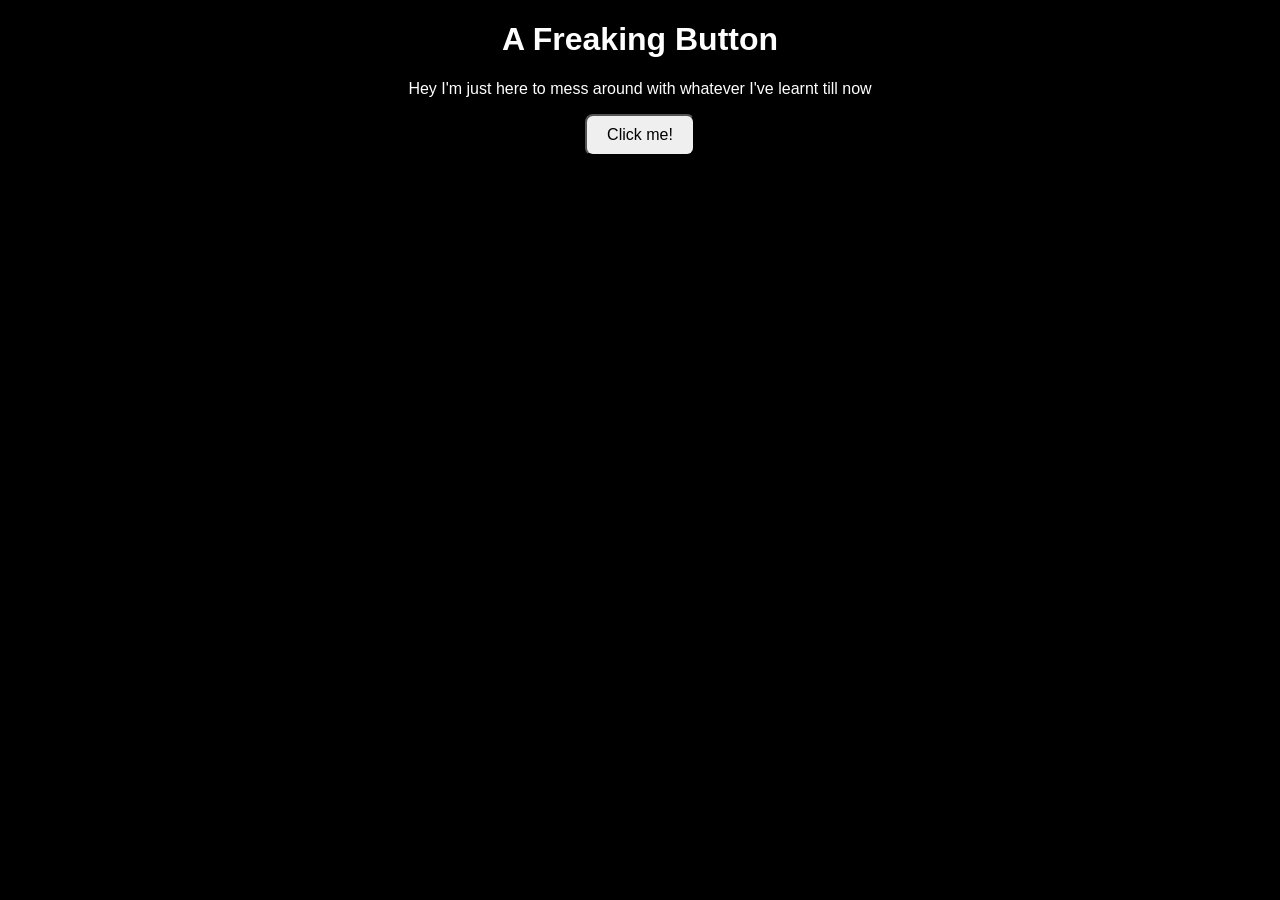
<file: pratice.html>
<!DOCTYPE html>
<html>
<head>
    <title>Not My Website</title>
    <link rel="stylesheet" href="practice.css">
</head>
<body>
    <h1>A Freaking Button</h1>
    <p>Hey I'm just here to mess around with whatever I've learnt till now</p>
    <button class="button" id="myBtn" onclick="changeText()">Click me!</button>
    <script src="practice.js"></script>
</body>
</html>
</file>
<file: practice.css>
body{
    background-color:black;
    font-family: Arial, Helvetica, sans-serif;
    color:white;
    text-align: center;
}
.button{
    color:black;
    padding: 10px 20px;
    border-radius: 8px;
    font-size: 16px;
    text-align: center;
}
</file>
